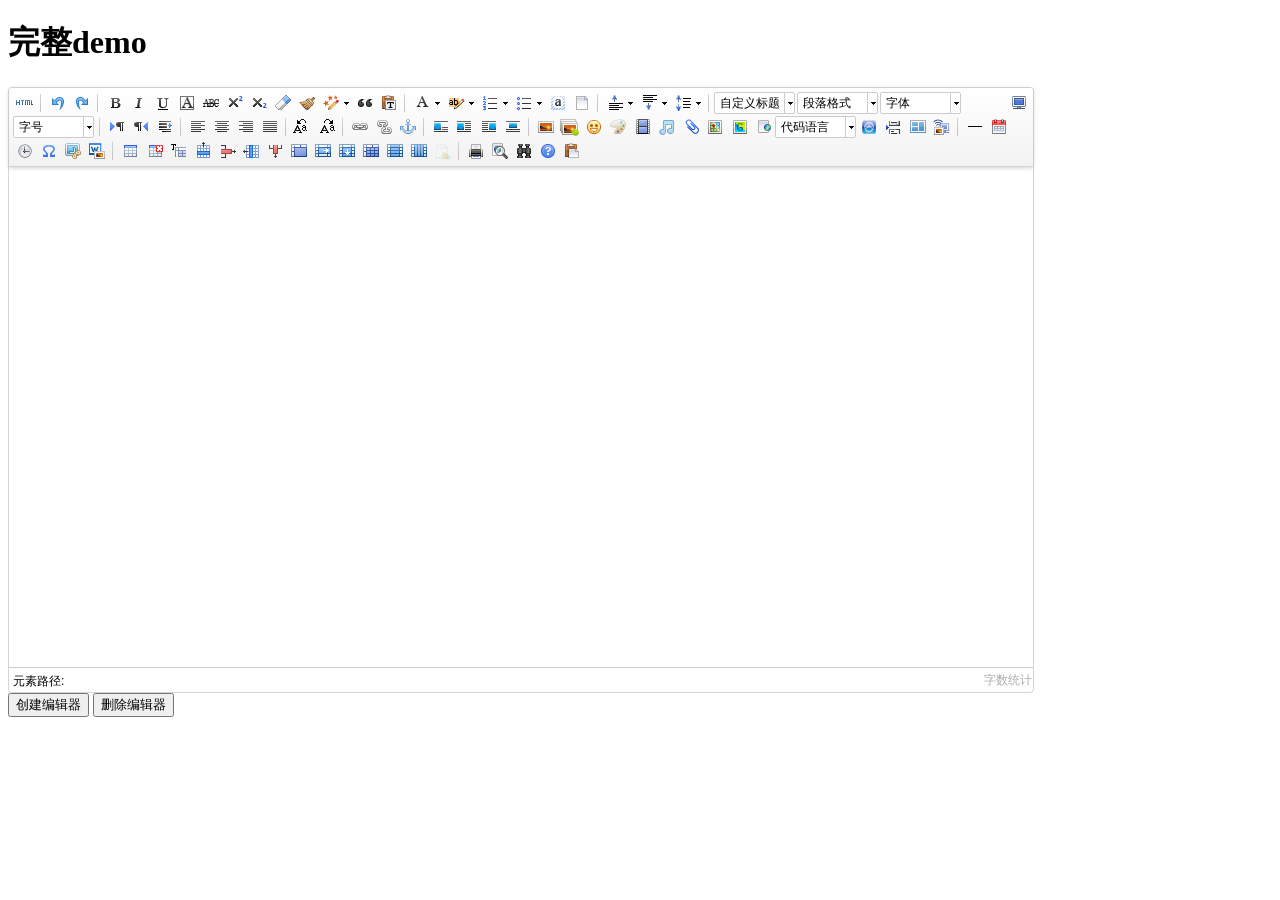
<file: public/editor/index.html>
<!DOCTYPE HTML PUBLIC "-//W3C//DTD HTML 4.01 Transitional//EN"
        "http://www.w3.org/TR/html4/loose.dtd">
<html>
<head>
    <title>完整demo</title>
    <meta http-equiv="Content-Type" content="text/html;charset=utf-8"/>

    <script type="text/javascript" charset="utf-8" src="ueditor.config.js"></script>
    <script type="text/javascript" charset="utf-8" src="ueditor.all.min.js"> </script>
    <!--建议手动加在语言，避免在ie下有时因为加载语言失败导致编辑器加载失败-->
    <!--这里加载的语言文件会覆盖你在配置项目里添加的语言类型，比如你在配置项目里配置的是英文，这里加载的中文，那最后就是中文-->
    <script type="text/javascript" charset="utf-8" src="lang/zh-cn/zh-cn.js"></script>

    <style type="text/css">
        div{
            width:100%;
        }
    </style>
</head>
<body>
<div>
    <h1>完整demo</h1>
    <script id="editor" type="text/plain" style="width:1024px;height:500px;"></script>
</div>

<div>
    <button onclick="createEditor()">
    创建编辑器</button>
    <button onclick="deleteEditor()">
    删除编辑器</button>
</div>

<script type="text/javascript">

    //实例化编辑器
    //建议使用工厂方法getEditor创建和引用编辑器实例，如果在某个闭包下引用该编辑器，直接调用UE.getEditor('editor')就能拿到相关的实例
    var ue = UE.getEditor('editor');


   
</script>
</body>
</html>
</file>
